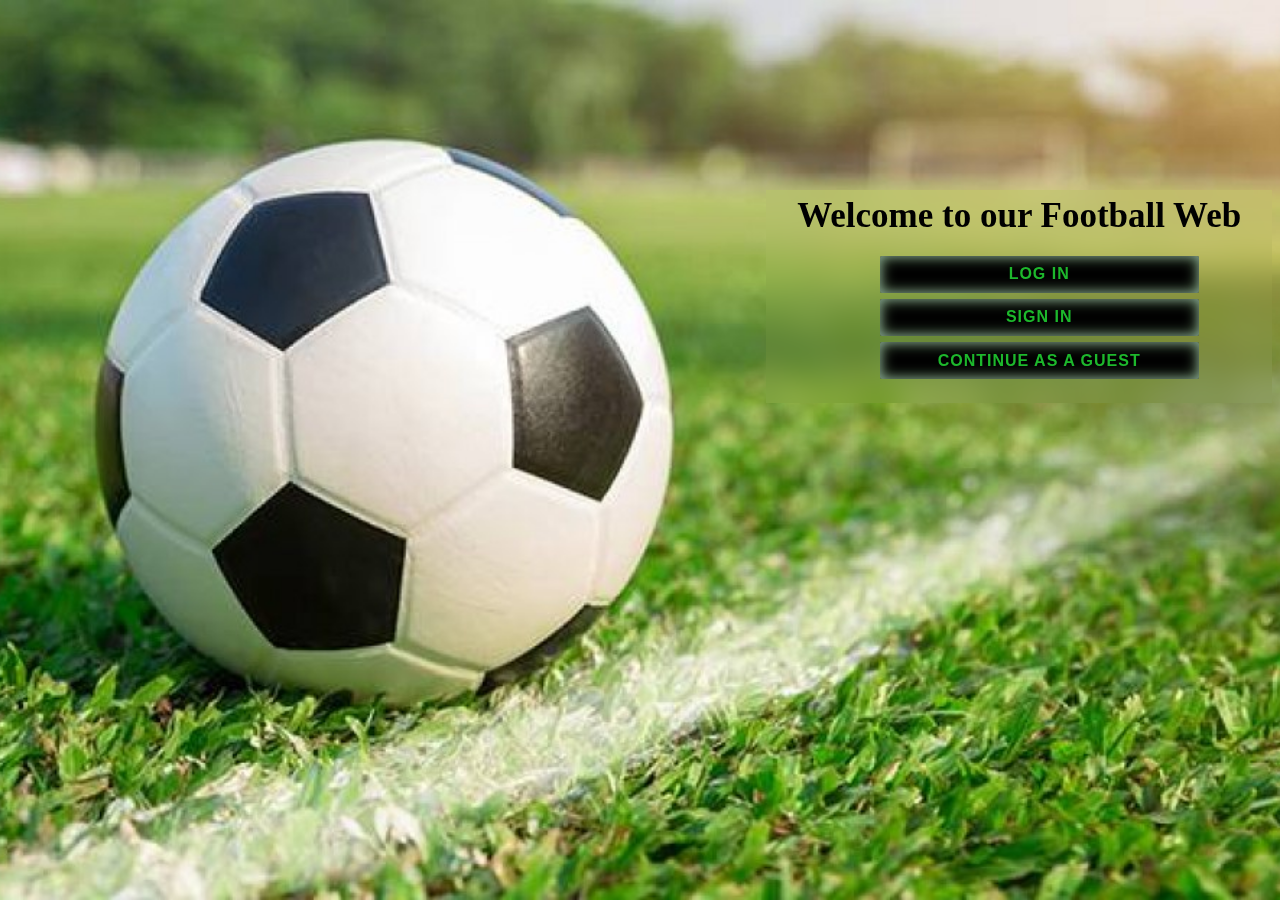
<file: index.html>
<html>
<head>

    <meta name="viewport" content="width=device-width, initial-scale=1.0">

    <!--Java Script-->
    <script type="text/javascript" src="app.js"></script>
    <script src="https://ajax.googleapis.com/ajax/libs/jquery/3.4.1/jquery.min.js"></script>



    <!--CSS-->
    <link rel="stylesheet" type="text/css" href="welcomeDiv.css">

    <title>Football System</title>

</head>

<body onload="welcomLoadHtmlButton()">

<div id="WelcomeDiv">
    <div class="Welcome-container">
        <div class="Welcome-frame">
            <span class="Welcome-form-title">Welcome to our Football Web </span>
            <ul class="buttons">
                <button name="WelcomeButton" id="myBtn" onclick="getLogInDiv()" >Log in</button>
                <button name="WelcomeButton">Sign in</button>
                <button name="WelcomeButton"> Continue as a guest</button>
            </ul>
        </div>
    </div>
</div>


<div id="LogInDiv" class="modal">
    <div class="modal-content">
        <div class="modal-header">
            <span class="close">&times;</span>
            <h1> Log in</h1>
            <form>
                Enter User Name: <input type="text" id="user"><br>
                Enter password : <input type="password" id="pass"><br>
                <button name="LogInButton" type="button" onclick="logIn()">Log in</button>
            </form>
        </div>
    </div>
</div>


<div id="ChooseRole" class="modal">
    <div class="modal-content">
        <div class="modal-header">
            <span class="closeChooseRole">&times;</span>
            <div>
                <h1> Choose Role:</h1>
                <select id="roles">
                </select>
            </div>

            <input type="checkbox" id="boolIsMail" name="boolIsMail" value="boolIsMail">
            <label for="boolIsMail"> I would like to receive the alerts by email</label><br>
            <button name="LogInButton" type="button" onclick="getScreen()">Continue</button>

        </div>
    </div>
</div>

</body>
</html>
</file>
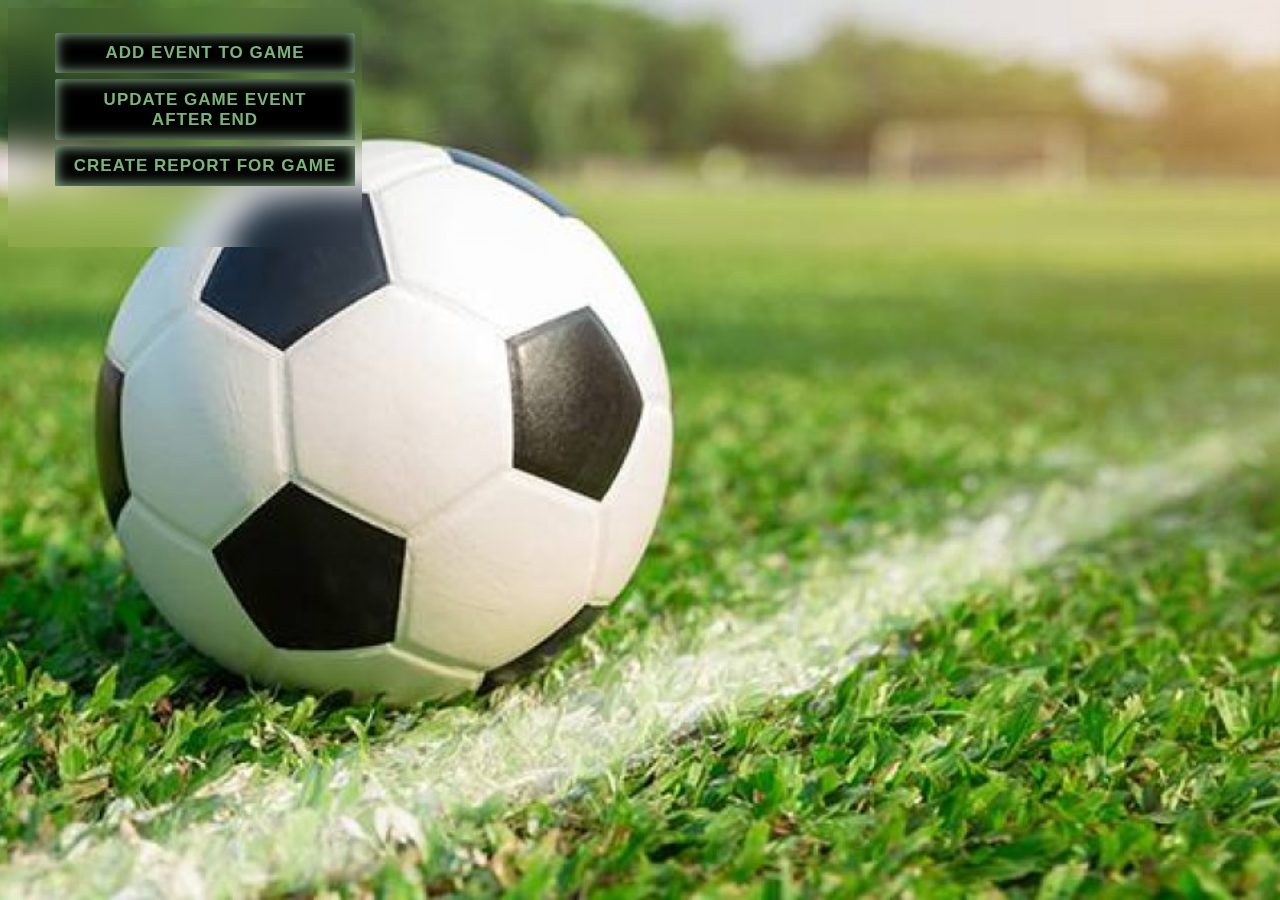
<file: judgeScreen.html>
<!DOCTYPE html>
<html lang="en">
<head>
    <meta charset="UTF-8">
    <script type="text/javascript" src="judge.js"></script>
    <link rel="stylesheet" type="text/css" href="judge.css">
    <script src="https://ajax.googleapis.com/ajax/libs/jquery/3.4.1/jquery.min.js"></script>
    <meta name="viewport" content="width=device-width, initial-scale=1.0">
    <title>Judge</title>
</head>
<body>

<div id="AlertDiv" class="modal">
    <div class="modal-content">
        <div class="modal-header">
            <span class="close">&times;</span>
            <h1> Alerts:</h1>
            <table id="alertTable">
                <tr>
                    <td>Subject:</td>
                    <td>Message:</td>
                </tr>
            </table>
            <br>
        </div>
    </div>
</div>

<div id="JudgeDiv">
    <div class="Welcome-container">
        <div class="Welcome-frame">
            <ul class="buttons">
                <button name="addEventToGameButton" id="btnAddEventToGame" onclick="getAddEventToGameDiv()" class="bt">
                    Add
                    Event To Game
                </button>
                <button name="updateGameEventAfterEndButton" id="btnUpdateGameEventAfterEnd"
                        onclick="getUpdateGameEventAfterEndDiv()" class="bt">Update Game Event After End
                </button>
                <button name="createReportForGameButton" id="btnCreateReportForGameDiv"
                        onclick="getCreateReportForGameDiv()"
                        class="bt">Create Report For Game
                </button>
            </ul>
        </div>
    </div>
</div>


<div id="AddEventToGameDiv" class="modal">
    <div class="modal-content">
        <div class="modal-header">
            <span onclick="document.getElementById('AddEventToGameDiv').style.display='none'" class="bt">&times;</span>
            <p style="font-size:30px">Enter new game event details:</p>
            <form id="AddEventToGameForm">
                <table style="width:550px ; margin-left:auto;margin-right:auto">
                    <tr>
                        <th><label for="email">Your Email Address:</label></th>
                        <th><input type="text" id="email" name="email"></th>
                    </tr>
                    <tr>
                        <th><label for="gameId">Game ID:</label></th>
                        <th><input type="text" id="gameId" name="gameId"></th>
                    </tr>
                    <tr>
                        <th><label for="eventTime">Event Time:</label></th>
                        <th><input type="time" id="eventTime" name="eventTime"></th>
                    </tr>
                    <tr>
                        <th><label for="eventMinute">Event Minute:</label></th>
                        <th><input type="text" id="eventMinute" name="eventMinute"></th>
                    </tr>
                    <tr>
                        <th><label for="gameEventType">Game Event Type:</label></th>
                        <th style="vertical-align: auto; text-align: left;"><select name="gameEventType" id="gameEventType">
                            <option value="GOAL">GOAL</option>
                            <option value="OFFSIDE">OFFSIDE</option>
                            <option value="FOUL">FOUL</option>
                            <option value="RED_CARD">RED_CARD</option>
                            <option value="YELLOW_CARD">YELLOW_CARD</option>
                            <option value="INJURY">INJURY</option>
                            <option value="EXCHANGE_PLAYER">EXCHANGE_PLAYER</option>
                        </select></th>
                    </tr>
                    <tr>
                        <th><label for="description">Description:</label></th>
                        <th><input type="text" id="description" name="description"></th>
                    </tr>
                </table>
            </form>
            <p><input type="button" id="submitAddEvent" value="Submit" onclick="submitAddEvent()" class="bt"/></p>
            <br>
            <br>
            <br>
        </div>
    </div>
</div>

<div id="UpdateGameEventAfterEndDiv" class="modal">
    <div class="modal-content">
        <div class="modal-header">
            <span onclick="document.getElementById('UpdateGameEventAfterEndDiv').style.display='none'" class="bt">&times;</span>
            <p style="font-size:30px">Enter update details for the event:</p>
            <form id="UpdateGameEventAfterEndForm">
                <table style="width:550px ; margin-left:auto;margin-right:auto">
                    <tr>
                        <th><label for="judgeMail">Your Email Address:</label></th>
                        <th><input type="text" id="judgeMail" name="judgeMail"></th>
                    </tr>
                    <tr>
                        <th><label for="gameIdU">Game ID:</label></th>
                        <th><input type="text" id="gameIdU" name="gameIdU"></th>
                    </tr>
                    <tr>
                        <th><label for="eventId">Event ID:</label></th>
                        <th><input type="text" id="eventId" name="eventId"></th>
                    </tr>
                    <tr>
                        <th><label for="eventTimeU">Event Time:</label></th>
                        <th><input type="time" id="eventTimeU" name="eventTimeU"></th>
                    </tr>
                    <tr>
                        <th><label for="eventMinuteU">Event Minute:</label></th>
                        <th><input type="text" id="eventMinuteU" name="eventMinuteU"></th>
                    </tr>
                    <tr>
                        <th><label for="gameEventTypeU">Game Event Type:</label></th>
                        <th style="vertical-align: auto; text-align: left;"><select name="gameEventTypeU" id="gameEventTypeU">
                            <option value="GOAL">GOAL</option>
                            <option value="OFFSIDE">OFFSIDE</option>
                            <option value="FOUL">FOUL</option>
                            <option value="RED_CARD">RED_CARD</option>
                            <option value="YELLOW_CARD">YELLOW_CARD</option>
                            <option value="INJURY">INJURY</option>
                            <option value="EXCHANGE_PLAYER">EXCHANGE_PLAYER</option>
                        </select></th>
                    </tr>
                    <tr>
                        <th><label for="descriptionU">Description:</label></th>
                        <th><input type="text" id="descriptionU" name="descriptionU"></th>
                    </tr>
                </table>
            </form>
            <p><input type="button" id="submitUpdateGameEventAfterEnd" value="Submit"
                      onclick="submitUpdateGameEventAfterEnd()" class="bt"/></p>
            <br>
            <br>
            <br>
        </div>
    </div>
</div>


<div id="CreateReportForGameDiv" class="modal">
    <div class="modal-content">
        <div class="modal-header">
            <span onclick="document.getElementById('CreateReportForGameDiv').style.display='none'"
                  class="bt">&times;</span>
            <p style="font-size:30px">Enter new game report details:</p>
            <form id="CreateReportForGameForm">
                <table style="width:550px ; margin-left:auto;margin-right:auto">
                    <tr>
                        <th><label for="i_file">Path to save the report:</label></th>
                        <th><input type="file" id="i_file" name="path"></th>
                    </tr>
                    <tr>
                        <th><label for="judgeMailC">Judge Email:</label></th>
                        <th><input type="text" id="judgeMailC" name="judgeMailC"></th>
                    </tr>
                    <tr>
                        <th><label for="gameIdC">Game ID:</label></th>
                        <th><input type="text" id="gameIdC" name="gameIdC"></th>
                    </tr>
                </table>
            </form>
            <p><input type="button" id="submitCreateReportForGame" value="Submit" onclick="submitCreateReportForGame()"
                      class="bt"/></p>
            <br>
            <br>
            <br>
        </div>
    </div>
</div>

<script>
    $('#i_file').change( function(event) {
        var tmppath = URL.createObjectURL(event.target.files[0]);
        $("img").fadeIn("fast").attr('src',URL.createObjectURL(event.target.files[0]));

        $("#disp_tmp_path").html("Temporary Path(Copy it and try pasting it in browser address bar) --> <strong>["+tmppath+"]</strong>");
    });
</script>
</body>
</html>
</file>
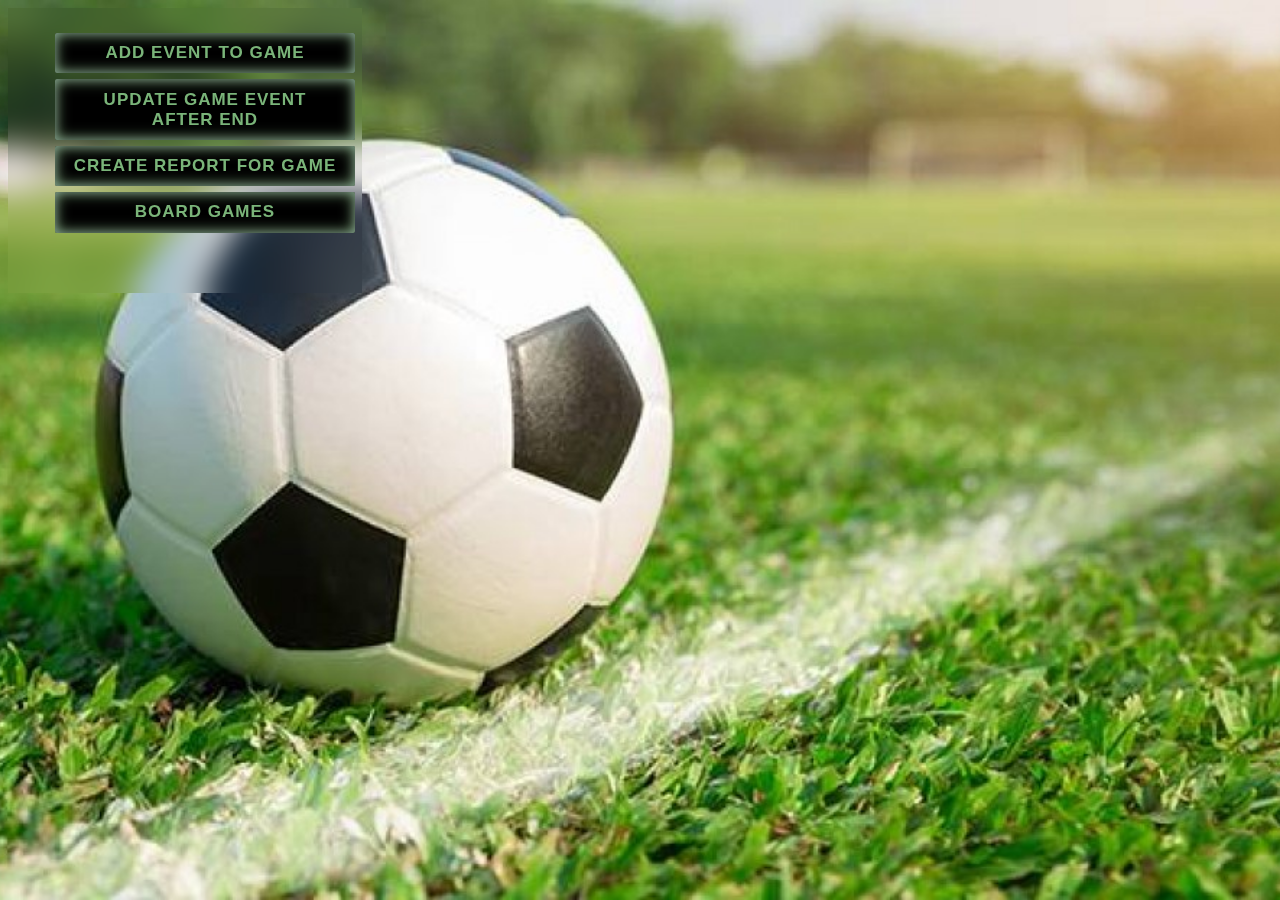
<file: JUDGEscreen.html>
<!DOCTYPE html>
<html lang="en">
<head>
    <meta charset="UTF-8">
    <script type="text/javascript" src="judge.js"></script>
    <script type="text/javascript" src="app.js"></script>
    <link rel="stylesheet" type="text/css" href="judge.css">
    <script src="https://ajax.googleapis.com/ajax/libs/jquery/3.4.1/jquery.min.js"></script>
    <meta name="viewport" content="width=device-width, initial-scale=1.0">
    <title>Judge</title>
</head>
<body>

<div id="AlertDiv" class="modal">
    <div class="modal-content">
        <div class="modal-header">
            <span class="close">&times;</span>
            <h1> Alerts:</h1>
            <table id="alertTable">
                <tr>
                    <td>Subject:</td>
                    <td>Message:</td>
                </tr>
            </table>
            <br>
        </div>
    </div>
</div>

<div id="JudgeDiv">
    <div class="Welcome-container">
        <div class="Welcome-frame">
            <ul class="buttons">
                <button name="addEventToGameButton" id="btnAddEventToGame" onclick="getAddEventToGameDiv()" class="bt">
                    Add
                    Event To Game
                </button>
                <button name="updateGameEventAfterEndButton" id="btnUpdateGameEventAfterEnd"
                        onclick="getUpdateGameEventAfterEndDiv()" class="bt">Update Game Event After End
                </button>
                <button name="createReportForGameButton" id="btnCreateReportForGameDiv"
                        onclick="getCreateReportForGameDiv()"
                        class="bt">Create Report For Game
                </button>
                <button name="WelcomeButton" id="btnGameBoard" onclick="getGameDetailsDiv()" class="bt">Board Games </button>
            </ul>
        </div>
    </div>
</div>


<div id="AddEventToGameDiv" class="modal">
    <div class="modal-content">
        <div class="modal-header">
            <span onclick="document.getElementById('AddEventToGameDiv').style.display='none'" class="bt">&times;</span>
            <p style="font-size:30px">Enter new game event details:</p>
            <form id="AddEventToGameForm">
                <table style="width:550px ; margin-left:auto;margin-right:auto">
                    <tr>
                        <th><label for="gameId">Game ID:</label></th>
                        <th><input type="text" id="gameId" name="gameId"></th>
                    </tr>
                    <tr>
                        <th><label for="eventTime">Event Time:</label></th>
                        <th><input type="time" id="eventTime" name="eventTime"></th>
                    </tr>
                    <tr>
                        <th><label for="eventMinute">Event Minute:</label></th>
                        <th><input type="text" id="eventMinute" name="eventMinute"></th>
                    </tr>
                    <tr>
                        <th><label for="gameEventType">Game Event Type:</label></th>
                        <th style="vertical-align: auto; text-align: left;"><select name="gameEventType" id="gameEventType">
                            <option value="GOAL">GOAL</option>
                            <option value="OFFSIDE">OFFSIDE</option>
                            <option value="FOUL">FOUL</option>
                            <option value="RED_CARD">RED_CARD</option>
                            <option value="YELLOW_CARD">YELLOW_CARD</option>
                            <option value="INJURY">INJURY</option>
                            <option value="EXCHANGE_PLAYER">EXCHANGE_PLAYER</option>
                        </select></th>
                    </tr>
                    <tr>
                        <th><label for="description">Description:</label></th>
                        <th><input type="text" id="description" name="description"></th>
                    </tr>
                </table>
            </form>
            <p><input type="button" id="submitAddEvent" value="Submit" onclick="submitAddEvent()" class="bt"/></p>
            <br>
            <br>
            <br>
        </div>
    </div>
</div>

<div id="UpdateGameEventAfterEndDiv" class="modal">
    <div class="modal-content">
        <div class="modal-header">
            <span onclick="document.getElementById('UpdateGameEventAfterEndDiv').style.display='none'" class="bt">&times;</span>
            <p style="font-size:30px">Enter update details for the event:</p>
            <form id="UpdateGameEventAfterEndForm">
                <table style="width:550px ; margin-left:auto;margin-right:auto">
                    <tr>
                        <th><label for="gameIdU">Game ID:</label></th>
                        <th><input type="text" id="gameIdU" name="gameIdU"></th>
                    </tr>
                    <tr>
                        <th><label for="eventId">Event ID:</label></th>
                        <th><input type="text" id="eventId" name="eventId"></th>
                    </tr>
                    <tr>
                        <th><label for="eventTimeU">Event Time:</label></th>
                        <th><input type="time" id="eventTimeU" name="eventTimeU"></th>
                    </tr>
                    <tr>
                        <th><label for="eventMinuteU">Event Minute:</label></th>
                        <th><input type="text" id="eventMinuteU" name="eventMinuteU"></th>
                    </tr>
                    <tr>
                        <th><label for="gameEventTypeU">Game Event Type:</label></th>
                        <th style="vertical-align: auto; text-align: left;"><select name="gameEventTypeU" id="gameEventTypeU">
                            <option value="GOAL">GOAL</option>
                            <option value="OFFSIDE">OFFSIDE</option>
                            <option value="FOUL">FOUL</option>
                            <option value="RED_CARD">RED_CARD</option>
                            <option value="YELLOW_CARD">YELLOW_CARD</option>
                            <option value="INJURY">INJURY</option>
                            <option value="EXCHANGE_PLAYER">EXCHANGE_PLAYER</option>
                        </select></th>
                    </tr>
                    <tr>
                        <th><label for="descriptionU">Description:</label></th>
                        <th><input type="text" id="descriptionU" name="descriptionU"></th>
                    </tr>
                </table>
            </form>
            <p><input type="button" id="submitUpdateGameEventAfterEnd" value="Submit"
                      onclick="submitUpdateGameEventAfterEnd()" class="bt"/></p>
            <br>
            <br>
            <br>
        </div>
    </div>
</div>


<div id="CreateReportForGameDiv" class="modal">
    <div class="modal-content">
        <div class="modal-header">
            <span onclick="document.getElementById('CreateReportForGameDiv').style.display='none'"
                  class="bt">&times;</span>
            <p style="font-size:30px">Enter new game report details:</p>
            <form id="CreateReportForGameForm">
                <table style="width:550px ; margin-left:auto;margin-right:auto">
                    <tr>
                        <th><label for="i_file">Path to save the report:</label></th>
                        <th><input type="file" id="i_file" name="path"></th>
                    </tr>
                    <tr>
                        <th><label for="gameIdC">Game ID:</label></th>
                        <th><input type="text" id="gameIdC" name="gameIdC"></th>
                    </tr>
                </table>
            </form>
            <p><input type="button" id="submitCreateReportForGame" value="Submit" onclick="submitCreateReportForGame()"
                      class="bt"/></p>
            <br>
            <br>
            <br>
        </div>
    </div>
</div>

<div id="gamesDetails" class="modal">
    <div class="modal-content">
        <div class="modal-header">
            <span class="closeChangeGame">&times;</span>
            <h1>Choose Game:</h1>
            <table id = "games">
                <tr>
                    <td>Game ID:</td>
                    <td>Team 1:</td>
                    <td>Team 2:</td>
                    <td>Date:</td>
                    <td>Location:</td>
                </tr>
            </table>
            <br>
        </div>
    </div>
</div>

<div id="eventsDetails" class="modal">
    <div class="modal-content">
        <div class="modal-header">
            <span class="closeChangeGame">&times;</span>
            <h1>Choose Game:</h1>
            <table id = "eventsByGame">
                <tr>
                    <td>Game Id</td>
                    <td> Event Id</td>
                    <td> Game Date</td>
                    <td>Event Time</td>
                    <td>Event Minute</td>
                    <td>Game Event Type</td>
                    <td>Description</td>
                </tr>
            </table>
            <br>
        </div>
    </div>
</div>

<script>
    getAlerts();
</script>

<script>
    $('#i_file').change( function(event) {
        var tmppath = URL.createObjectURL(event.target.files[0]);
        $("img").fadeIn("fast").attr('src',URL.createObjectURL(event.target.files[0]));

        $("#disp_tmp_path").html("Temporary Path(Copy it and try pasting it in browser address bar) --> <strong>["+tmppath+"]</strong>");
    });
</script>
</body>
</html>
</file>
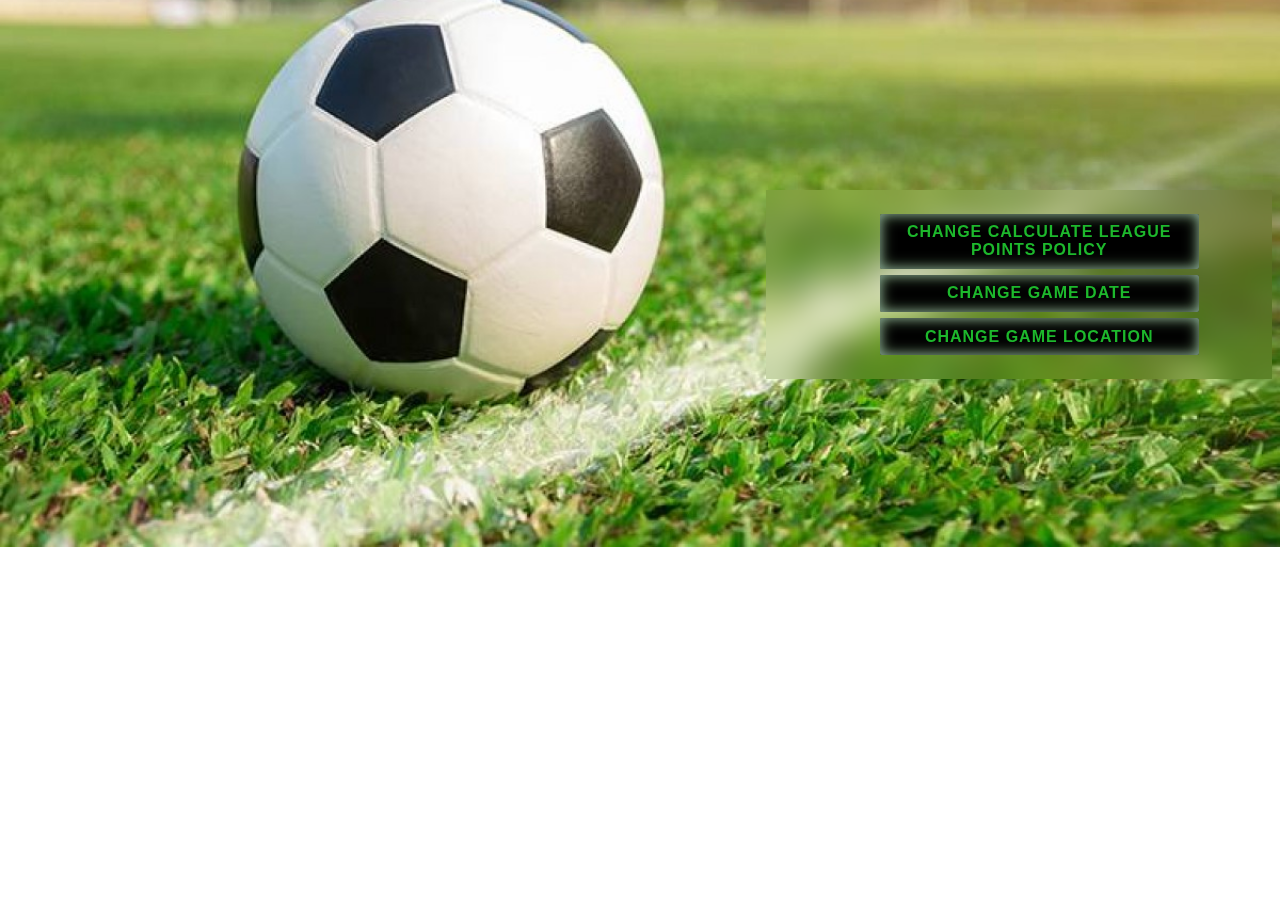
<file: representativeAssociationScreen.html>
<!DOCTYPE html>
<html lang="en">
<head>
    <meta charset="UTF-8">

    <script src="https://ajax.googleapis.com/ajax/libs/jquery/3.4.1/jquery.min.js"></script>

    <script type="text/javascript" src="app.js"></script>
    <script type="text/javascript" src="representativeAssociationFun.js"></script>

    <link rel="stylesheet" type="text/css" href="welcomeDiv.css">

    <title>Representative Association</title>

</head>
<body>

<div id="AlertDiv" class="modal">
    <div class="modal-content">
        <div class="modal-header">
            <span class="close">&times;</span>
            <h1> Alerts:</h1>
            <table id = "alertTable">
                <tr>
                    <td>Subject:</td>
                    <td>Message:</td>
                </tr>
            </table>
        <br>
        </div>
    </div>
</div>


<div id="WelcomeDiv">
    <div class="Welcome-container">
        <div class="Welcome-frame">
            <ul class="buttons">
                <button name="WelcomeButton" id="btnChangePointsPolicy" onclick="changeCalculateLeaguePointsPolicy()" >Change Calculate League Points Policy</button>
                <button name="WelcomeButton" id="btnChangeGameDate" onclick="changeGameDate()" >Change Game Date</button>
                <button name="WelcomeButton" id="btnChangeGameLocation" onclick="changeGameLocation()" >Change Game Location</button>
            </ul>
        </div>
    </div>
</div>

<div id="ChangePointsPolicyDiv" class="modal">
    <div class="modal-content">
        <div class="modal-header">
            <span class="close">&times;</span>
            <h1> Log in</h1>
            <form>
                Enter User Name: <input type="text" id="user"><br>
                Enter password : <input type="password" id="pass"><br>
                <button name="ChangePointsPolicyButton" type="button" onclick="logIn()">Log in</button>
            </form>
        </div>
    </div>
</div>

</body>

<script>
    getAlerts();
</script>

</html>
</file>
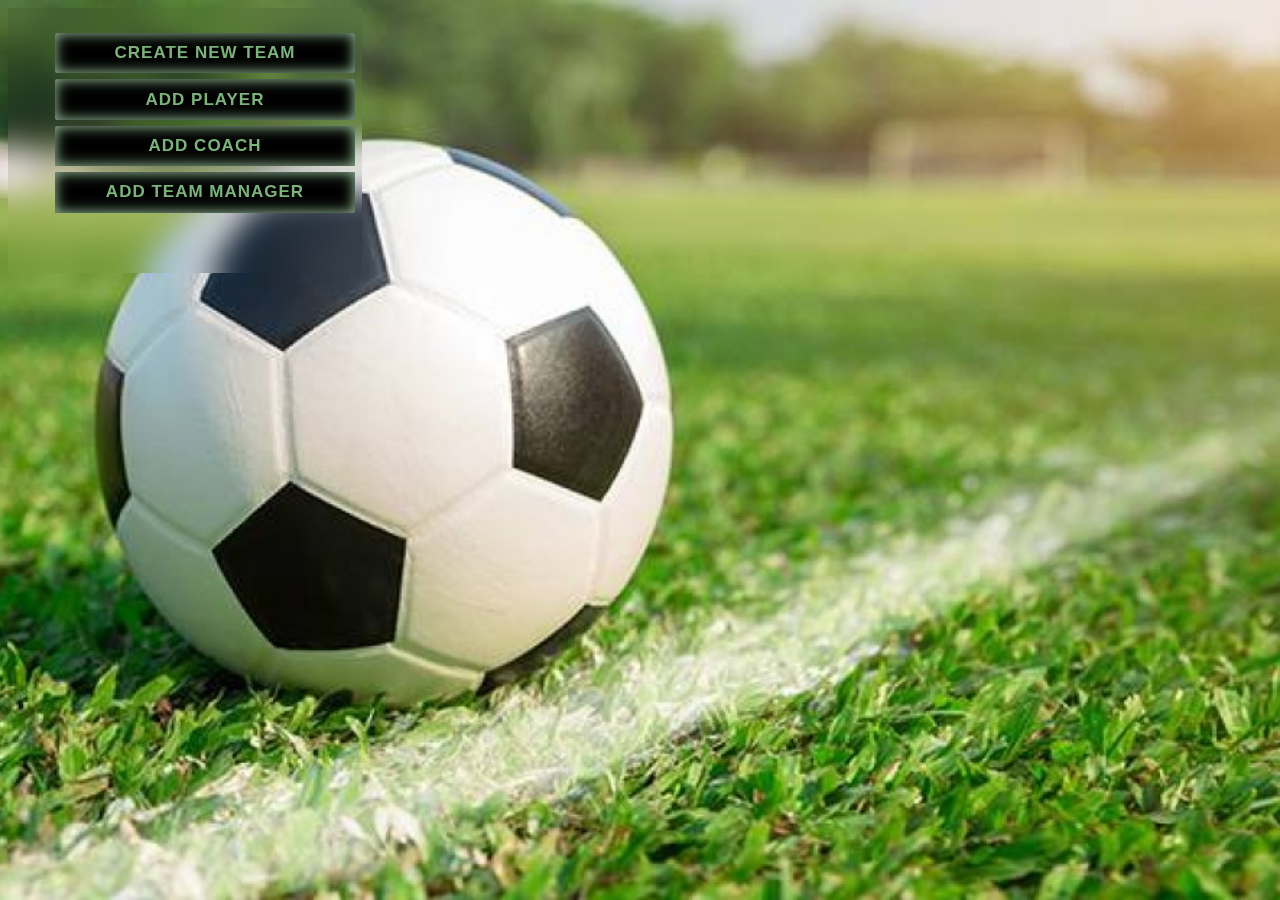
<file: TEAM_OWNERscreen.html>
<!DOCTYPE html>
<html lang="en">
<head>
    <meta charset="UTF-8">
    <script type="text/javascript" src="teamOwnerScreen.js"></script>
    <script type="text/javascript" src="app.js"></script>
    <link rel="stylesheet" type="text/css" href="teamOwner.css">
    <script src="https://ajax.googleapis.com/ajax/libs/jquery/3.4.1/jquery.min.js"></script>
    <meta name="viewport" content="width=device-width, initial-scale=1.0">
    <!--    <link rel="stylesheet" href="https://www.w3schools.com/w3css/4/w3.css">-->

    <title>Team Owner</title>
</head>
<body>

<div id="AlertDiv" class="modal">
    <div class="modal-content">
        <div class="modal-header">
            <span class="close">&times;</span>
            <h1> Alerts:</h1>
            <table id="alertTable">
                <tr>
                    <td>Subject:</td>
                    <td>Message:</td>
                </tr>
            </table>
            <br>
        </div>
    </div>
</div>

<div id="TeamOwnerDiv">
    <div class="Welcome-container">
        <div class="Welcome-frame">
            <ul class="buttons">
                <button name="createNewTeamButton" id="btnCreateNewTeam" onclick="getCreateTeamDiv()" class="bt">Create
                    New Team
                </button>
                <button name="addPlayerButton" id="btnAddPlayer" onclick="getAddPlayerDiv()" class="bt">Add Player
                </button>
                <button name="addCoachButton" id="btnAddCoach" onclick="getAddCoachDiv()" class="bt">Add Coach</button>
                <button name="addTeamManagerButton" id="btnAddTeamManager" onclick="getAddTeamManagerDiv()" class="bt">
                    Add Team Manager
                </button>
            </ul>
        </div>
    </div>
</div>


<div id="AddPlayerDiv" class="modal">
    <div class="modal-content">
        <div class="modal-header">
            <span onclick="document.getElementById('AddPlayerDiv').style.display='none'" class="bt">&times;</span>
            <p style="font-size:30px"> Enter new player details:</p>
            <form id="AddPlayerForm">
                <table style="width:400px ; margin-left:auto;margin-right:auto;">
                    <tr>
                        <th><label for="teamName">Team Name:</label></th>
                        <th><input type="text" id="teamNameP" name="teamName"></th>
                    </tr>
                    <tr>
                        <th><label for="playerEmail">Player Email:</label></th>
                        <th><input type="text" id="playerEmail" name="playerEmail"></th>
                    </tr>
                    <tr>
                        <th><label for="playerId">Player ID:</label></th>
                        <th><input type="text" id="playerId" name="playerId"></th>
                    </tr>
                    <tr>
                        <th><label for="playerFName">Player First Name:</label></th>
                        <th><input type="text" id="playerFName" name="playerFName"></th>
                    </tr>
                    <tr>
                        <th><label for="playerLName">Player Last Name:</label></th>
                        <th><input type="text" id="playerLName" name="playerLName"></th>
                    </tr>
                    <tr>
                        <th><label for="playerBD">Player Birth Date:</label></th>
                        <th><input type="date" id="playerBD" name="playerBD"></th>
                    </tr>
                    <tr>
                        <th><label for="playerRole">Player Role:</label></th>
                        <th style="vertical-align: auto; text-align: left;"><select name="playerRole" id="playerRole">
                            <option value="GOALKEEPER">GOALKEEPER</option>
                            <option value="DEFENDER">DEFENDER</option>
                            <option value="MIDFIELDER">MIDFIELDER</option>
                            <option value="FORWARD">FORWARD</option>
                            <option value="ATTACKER">ATTACKER</option>
                        </select></th>
                    </tr>
                </table>
            </form>
            <p><input type="button" id="submitNewPlayer" value="Submit" onclick="submitNewPlayer()" class="bt"/></p>
            <br>
            <br>
            <br>
        </div>
    </div>
</div>

<div id="AddCoachDiv" class="modal">
    <div class="modal-content">
        <div class="modal-header">
            <span onclick="document.getElementById('AddCoachDiv').style.display='none'" class="bt">&times;</span>
            <p style="font-size:30px"> Enter new coach details:</p>
            <form id="AddCoachForm">
                <table style="width:400px ; margin-left:auto;margin-right:auto;">
                    <tr>
                        <th><label for="teamName">Team Name:</label></th>
                        <th><input type="text" id="teamNameC" name="teamName"></th>
                    </tr>
                    <tr>
                        <th><label for="coachEmail">Coach Email:</label></th>
                        <th><input type="text" id="coachEmail" name="coachEmail"></th>
                    </tr>
                    <tr>
                        <th><label for="coachId">Coach ID:</label></th>
                        <th><input type="text" id="coachId" name="coachId"></th>
                    </tr>
                    <tr>
                        <th><label for="coachFName">Coach First Name:</label></th>
                        <th><input type="text" id="coachFName" name="coachFName"></th>
                    </tr>
                    <tr>
                        <th><label for="coachLName">Coach Last Name:</label></th>
                        <th><input type="text" id="coachLName" name="coachLName"></th>
                    </tr>
                    <tr>
                        <th><label for="coachRole">Coach Role:</label></th>
                        <th style="vertical-align: auto; text-align: left;"><select name="coachRole" id="coachRole">
                            <option value="MAJOR">MAJOR</option>
                            <option value="GOALKEEPER">GOALKEEPER</option>
                            <option value="FITNESS">FITNESS</option>
                        </select></th>
                    </tr>
                    <tr>
                        <th><label for="qualificationCoach">Qualification Coach:</label></th>
                        <th style="vertical-align: auto; text-align: left;"><select name="qualificationCoach" id="qualificationCoach">
                            <option value="UEFA_A">UEFA_A</option>
                            <option value="UEFA_B">UEFA_B</option>
                            <option value="UEFA_PRO">UEFA_PRO</option>
                            <option value="YOUTH">YOUTH</option>
                        </select></th>
                    </tr>

                </table>
            </form>
            <p><input type="button" id="submitNewCoach" value="Submit" onclick="submitNewCoach()" class="bt"/></p>
            <br>
            <br>
            <br>
        </div>
    </div>
</div>

<div id="AddTeamManagerDiv" class="modal">
    <div class="modal-content">
        <div class="modal-header">
            <span onclick="document.getElementById('AddTeamManagerDiv').style.display='none'" class="bt">&times;</span>
            <p style="font-size:30px"> Enter new team manager details:</p>
            <form id="AddTeamManagerForm">
                <table style="width:550px ; margin-left:auto;margin-right:auto">
                    <tr>
                        <th><label for="teamNameT">Team Name:</label></th>
                        <th><input type="text" id="teamNameT" name="teamNameT"></th>
                    </tr>
                    <tr>
                        <th><label for="teamManagerEmail">Team Manager Email:</label></th>
                        <th><input type="text" id="teamManagerEmail" name="teamManagerEmail"></th>
                    </tr>
                    <tr>
                        <th><label for="teamManagerId">Team Manager ID:</label></th>
                        <th><input type="text" id="teamManagerId" name="teamManagerId"></th>
                    </tr>
                    <tr>
                        <th><label for="teamManagerFName">Team Manager First Name:</label></th>
                        <th><input type="text" id="teamManagerFName" name="teamManagerFName"></th>
                    </tr>
                    <tr>
                        <th><label for="teamManagerLName">Team Manager Last Name:</label></th>
                        <th><input type="text" id="teamManagerLName" name="teamManagerLName"></th>
                    </tr>
                    <tr>
                        <th><p>Permissions:</p></th>
                        <th>
                            <input type="checkbox" id="ADD_PLAYER" name="ADD_PLAYER" value="ADD_PLAYER">
                            <label for="ADD_PLAYER"> ADD_PLAYER</label><br>
                            <input type="checkbox" id="ADD_TEAM_MANAGER" name="ADD_TEAM_MANAGER"
                                   value="ADD_TEAM_MANAGER">
                            <label for="ADD_TEAM_MANAGER"> ADD_TEAM_MANAGER</label><br>
                            <input type="checkbox" id="ADD_COACH" name="ADD_COACH" value="ADD_COACH">
                            <label for="ADD_COACH"> ADD_COACH</label><br>
                            <input type="checkbox" id="ADD_COURT" name="ADD_COURT" value="ADD_COURT">
                            <label for="ADD_COURT"> ADD_COURT</label><br>
                            <input type="checkbox" id="ADD_FINANCIAL" name="ADD_FINANCIAL" value="ADD_FINANCIAL">
                            <label for="ADD_FINANCIAL"> ADD_FINANCIAL</label><br>
                            <input type="checkbox" id="CHANGE_STATUS" name="CHANGE_STATUS" value="CHANGE_STATUS">
                            <label for="CHANGE_STATUS"> CHANGE_STATUS</label><br>
                            <input type="checkbox" id="REMOVE_PLAYER" name="REMOVE_PLAYER" value="REMOVE_PLAYER">
                            <label for="REMOVE_PLAYER"> REMOVE_PLAYER</label><br>
                            <input type="checkbox" id="REMOVE_TEAM_MANAGER" name="REMOVE_TEAM_MANAGER"
                                   value="REMOVE_TEAM_MANAGER">
                            <label for="REMOVE_TEAM_MANAGER"> REMOVE_TEAM_MANAGER</label><br>
                            <input type="checkbox" id="REMOVE_COACH" name="REMOVE_COACH" value="REMOVE_COACH">
                            <label for="REMOVE_COACH"> REMOVE_COACH</label><br>
                            <input type="checkbox" id="REMOVE_COURT" name="REMOVE_COURT" value="REMOVE_COURT">
                            <label for="REMOVE_COURT"> REMOVE_COURT</label><br>
                            <input type="checkbox" id="CREATE_NEW_TEAM" name="CREATE_NEW_TEAM" value="CREATE_NEW_TEAM">
                            <label for="CREATE_NEW_TEAM"> CREATE_NEW_TEAM</label><br>
                            <input type="checkbox" id="UPDATE_COACH" name="UPDATE_COACH" value="UPDATE_COACH">
                            <label for="UPDATE_COACH"> UPDATE_COACH</label><br>
                            <input type="checkbox" id="UPDATE_PLAYER" name="UPDATE_PLAYER" value="UPDATE_PLAYER">
                            <label for="UPDATE_PLAYER"> UPDATE_PLAYER</label><br>
                            <input type="checkbox" id="UPDATE_COURT" name="UPDATE_COURT" value="UPDATE_COURT">
                            <label for="UPDATE_COURT"> UPDATE_COURT</label><br>
                            <input type="checkbox" id="UPDATE_TEAM_MANAGER" name="UPDATE_TEAM_MANAGER"
                                   value="UPDATE_TEAM_MANAGER">
                            <label for="UPDATE_TEAM_MANAGER"> UPDATE_TEAM_MANAGER</label><br>
                        </th>
                    </tr>

                </table>
            </form>
            <p><input type="button" id="submitNewTeamManager" value="Submit" onclick="submitNewTeamManager()"
                      class="bt"/></p>
            <br>
            <br>
            <br>
        </div>
    </div>
</div>

<div id="CreateNewTeamDiv" class="modal">
    <div class="modal-content">
        <div class="modal-header">
            <span onclick="document.getElementById('CreateNewTeamDiv').style.display='none'" class="bt">&times;</span>
            <p style="font-size:30px"> Enter new team details:</p>
            <form id="CreateNewTeamForm">
                <table style="width:550px ; margin-left:auto;margin-right:auto">
                    <tr>
                        <th><label for="teamName">Team Name:</label></th>
                        <th><input type="text" id="teamName" name="teamName"></th>
                    </tr>
                    <tr>
                        <th><label for="courtName">Court Name:</label></th>
                        <th><input type="text" id="courtName" name="courtName"></th>
                    </tr>
                    <tr>
                        <th><label for="courtCity">Court City:</label></th>
                        <th><input type="text" id="courtCity" name="courtCity"></th>
                    </tr>
                    <tr>
                        <th><label for="budget">Budget:</label></th>
                        <th><input type="text" id="budget" name="budget"></th>
                    </tr>
                </table>
            </form>
            <p><input type="button" id="submitNewTeam" value="Submit" onclick="submitNewTeam()" class="bt"/></p>
            <br>
            <br>
            <br>
        </div>
    </div>
</div>
<script>
    getAlerts();
</script>
</body>
</html>
</file>
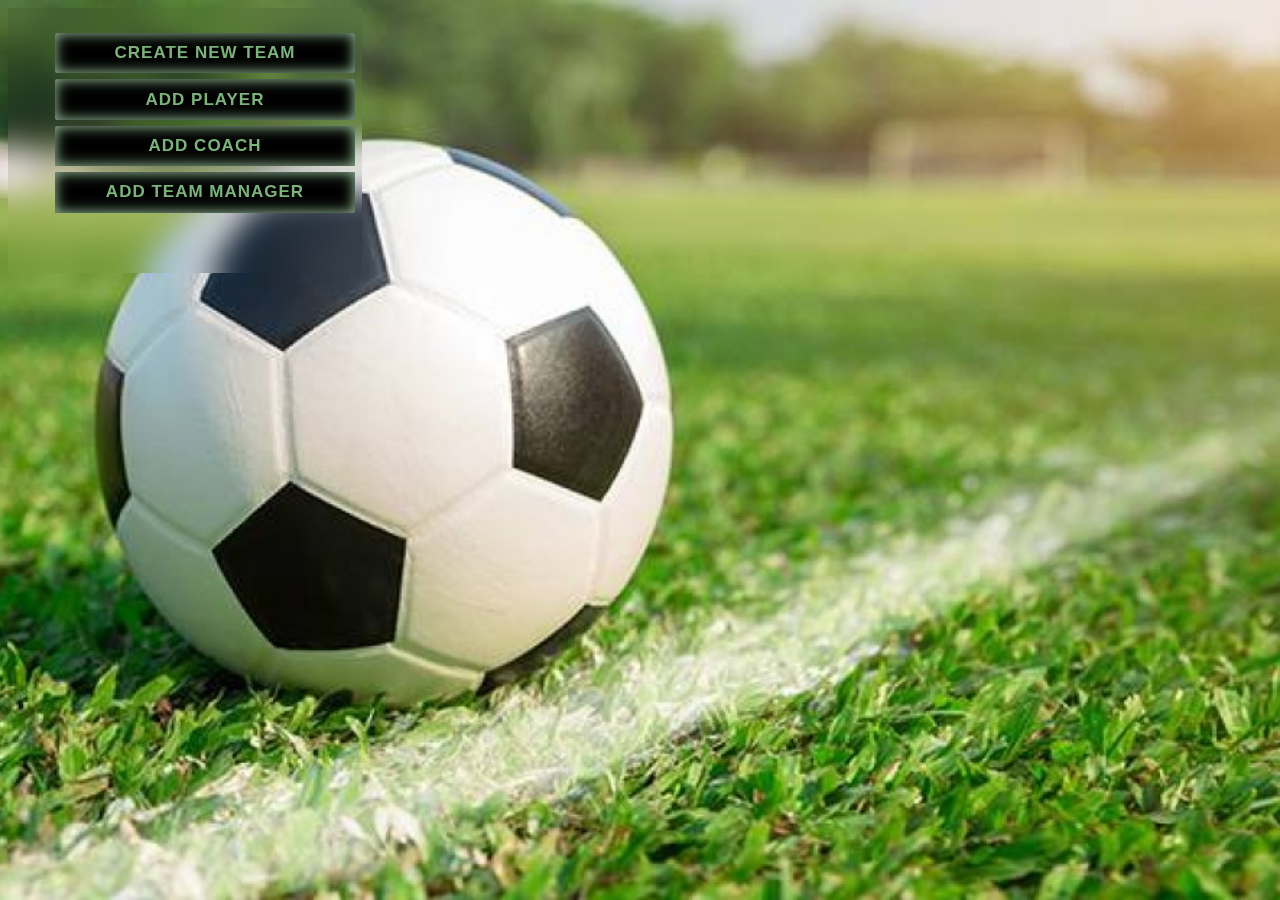
<file: teamOwnerScreen.html>
<!DOCTYPE html>
<html lang="en">
<head>
    <meta charset="UTF-8">
    <script type="text/javascript" src="teamOwnerScreen.js"></script>
    <link rel="stylesheet" type="text/css" href="teamOwner.css">
    <script src="https://ajax.googleapis.com/ajax/libs/jquery/3.4.1/jquery.min.js"></script>
    <meta name="viewport" content="width=device-width, initial-scale=1.0">
    <!--    <link rel="stylesheet" href="https://www.w3schools.com/w3css/4/w3.css">-->

    <title>Team Owner</title>
</head>
<body>

<div id="AlertDiv" class="modal">
    <div class="modal-content">
        <div class="modal-header">
            <span class="close">&times;</span>
            <h1> Alerts:</h1>
            <table id="alertTable">
                <tr>
                    <td>Subject:</td>
                    <td>Message:</td>
                </tr>
            </table>
            <br>
        </div>
    </div>
</div>

<div id="TeamOwnerDiv">
    <div class="Welcome-container">
        <div class="Welcome-frame">
            <ul class="buttons">
                <button name="createNewTeamButton" id="btnCreateNewTeam" onclick="getCreateTeamDiv()" class="bt">Create
                    New Team
                </button>
                <button name="addPlayerButton" id="btnAddPlayer" onclick="getAddPlayerDiv()" class="bt">Add Player
                </button>
                <button name="addCoachButton" id="btnAddCoach" onclick="getAddCoachDiv()" class="bt">Add Coach</button>
                <button name="addTeamManagerButton" id="btnAddTeamManager" onclick="getAddTeamManagerDiv()" class="bt">
                    Add Team Manager
                </button>
            </ul>
        </div>
    </div>
</div>


<div id="AddPlayerDiv" class="modal">
    <div class="modal-content">
        <div class="modal-header">
            <span onclick="document.getElementById('AddPlayerDiv').style.display='none'" class="bt">&times;</span>
            <p style="font-size:30px"> Enter new player details:</p>
            <form id="AddPlayerForm">
                <table style="width:400px ; margin-left:auto;margin-right:auto;">
                    <tr>
                        <th><label for="teamName">Team Name:</label></th>
                        <th><input type="text" id="teamNameP" name="teamName"></th>
                    </tr>
                    <tr>
                        <th><label for="email">Team Owner Email Address:</label></th>
                        <th><input type="text" id="emailP" name="email"></th>
                    </tr>
                    <tr>
                        <th><label for="playerEmail">Player Email:</label></th>
                        <th><input type="text" id="playerEmail" name="playerEmail"></th>
                    </tr>
                    <tr>
                        <th><label for="playerId">Player ID:</label></th>
                        <th><input type="text" id="playerId" name="playerId"></th>
                    </tr>
                    <tr>
                        <th><label for="playerFName">Player First Name:</label></th>
                        <th><input type="text" id="playerFName" name="playerFName"></th>
                    </tr>
                    <tr>
                        <th><label for="playerLName">Player Last Name:</label></th>
                        <th><input type="text" id="playerLName" name="playerLName"></th>
                    </tr>
                    <tr>
                        <th><label for="playerBD">Player Birth Date:</label></th>
                        <th><input type="date" id="playerBD" name="playerBD"></th>
                    </tr>
                    <tr>
                        <th><label for="playerRole">Player Role:</label></th>
                        <th style="vertical-align: auto; text-align: left;"><select name="playerRole" id="playerRole">
                            <option value="GOALKEEPER">GOALKEEPER</option>
                            <option value="DEFENDER">DEFENDER</option>
                            <option value="MIDFIELDER">MIDFIELDER</option>
                            <option value="FORWARD">FORWARD</option>
                            <option value="ATTACKER">ATTACKER</option>
                        </select></th>
                    </tr>
                </table>
            </form>
            <p><input type="button" id="submitNewPlayer" value="Submit" onclick="submitNewPlayer()" class="bt"/></p>
            <br>
            <br>
            <br>
        </div>
    </div>
</div>

<div id="AddCoachDiv" class="modal">
    <div class="modal-content">
        <div class="modal-header">
            <span onclick="document.getElementById('AddCoachDiv').style.display='none'" class="bt">&times;</span>
            <p style="font-size:30px"> Enter new coach details:</p>
            <form id="AddCoachForm">
                <table style="width:400px ; margin-left:auto;margin-right:auto;">
                    <tr>
                        <th><label for="teamName">Team Name:</label></th>
                        <th><input type="text" id="teamNameC" name="teamName"></th>
                    </tr>
                    <tr>
                        <th><label for="email">Team Owner Email Address:</label></th>
                        <th><input type="text" id="emailC" name="email"></th>
                    </tr>
                    <tr>
                        <th><label for="coachEmail">Coach Email:</label></th>
                        <th><input type="text" id="coachEmail" name="coachEmail"></th>
                    </tr>
                    <tr>
                        <th><label for="coachId">Coach ID:</label></th>
                        <th><input type="text" id="coachId" name="coachId"></th>
                    </tr>
                    <tr>
                        <th><label for="coachFName">Coach First Name:</label></th>
                        <th><input type="text" id="coachFName" name="coachFName"></th>
                    </tr>
                    <tr>
                        <th><label for="coachLName">Coach Last Name:</label></th>
                        <th><input type="text" id="coachLName" name="coachLName"></th>
                    </tr>
                    <tr>
                        <th><label for="coachRole">Coach Role:</label></th>
                        <th style="vertical-align: auto; text-align: left;"><select name="coachRole" id="coachRole">
                            <option value="MAJOR">MAJOR</option>
                            <option value="GOALKEEPER">GOALKEEPER</option>
                            <option value="FITNESS">FITNESS</option>
                        </select></th>
                    </tr>
                    <tr>
                        <th><label for="qualificationCoach">Qualification Coach:</label></th>
                        <th style="vertical-align: auto; text-align: left;"><select name="qualificationCoach" id="qualificationCoach">
                            <option value="UEFA_A">UEFA_A</option>
                            <option value="UEFA_B">UEFA_B</option>
                            <option value="UEFA_PRO">UEFA_PRO</option>
                            <option value="YOUTH">YOUTH</option>
                        </select></th>
                    </tr>

                </table>
            </form>
            <p><input type="button" id="submitNewCoach" value="Submit" onclick="submitNewCoach()" class="bt"/></p>
            <br>
            <br>
            <br>
        </div>
    </div>
</div>

<div id="AddTeamManagerDiv" class="modal">
    <div class="modal-content">
        <div class="modal-header">
            <span onclick="document.getElementById('AddTeamManagerDiv').style.display='none'" class="bt">&times;</span>
            <p style="font-size:30px"> Enter new coach details:</p>
            <form id="AddTeamManagerForm">
                <table style="width:550px ; margin-left:auto;margin-right:auto">
                    <tr>
                        <th><label for="teamNameT">Team Name:</label></th>
                        <th><input type="text" id="teamNameT" name="teamNameT"></th>
                    </tr>
                    <tr>
                        <th><label for="email">Team Owner Email Address:</label></th>
                        <th><input type="text" id="emailT" name="email"></th>
                    </tr>
                    <tr>
                        <th><label for="teamManagerEmail">Team Manager Email:</label></th>
                        <th><input type="text" id="teamManagerEmail" name="teamManagerEmail"></th>
                    </tr>
                    <tr>
                        <th><label for="teamManagerId">Team Manager ID:</label></th>
                        <th><input type="text" id="teamManagerId" name="teamManagerId"></th>
                    </tr>
                    <tr>
                        <th><label for="teamManagerFName">Team Manager First Name:</label></th>
                        <th><input type="text" id="teamManagerFName" name="teamManagerFName"></th>
                    </tr>
                    <tr>
                        <th><label for="teamManagerLName">Team Manager Last Name:</label></th>
                        <th><input type="text" id="teamManagerLName" name="teamManagerLName"></th>
                    </tr>
                    <tr>
                        <th><label for="OwnedById">Owned By Id:</label></th>
                        <th><input type="text" id="OwnedById" name="OwnedById"></th>
                    </tr>
                    <tr>
                        <th><p>Permissions:</p></th>
                        <th>
                            <input type="checkbox" id="ADD_PLAYER" name="ADD_PLAYER" value="ADD_PLAYER">
                            <label for="ADD_PLAYER"> ADD_PLAYER</label><br>
                            <input type="checkbox" id="ADD_TEAM_MANAGER" name="ADD_TEAM_MANAGER"
                                   value="ADD_TEAM_MANAGER">
                            <label for="ADD_TEAM_MANAGER"> ADD_TEAM_MANAGER</label><br>
                            <input type="checkbox" id="ADD_COACH" name="ADD_COACH" value="ADD_COACH">
                            <label for="ADD_COACH"> ADD_COACH</label><br>
                            <input type="checkbox" id="ADD_COURT" name="ADD_COURT" value="ADD_COURT">
                            <label for="ADD_COURT"> ADD_COURT</label><br>
                            <input type="checkbox" id="ADD_FINANCIAL" name="ADD_FINANCIAL" value="ADD_FINANCIAL">
                            <label for="ADD_FINANCIAL"> ADD_FINANCIAL</label><br>
                            <input type="checkbox" id="CHANGE_STATUS" name="CHANGE_STATUS" value="CHANGE_STATUS">
                            <label for="CHANGE_STATUS"> CHANGE_STATUS</label><br>
                            <input type="checkbox" id="REMOVE_PLAYER" name="REMOVE_PLAYER" value="REMOVE_PLAYER">
                            <label for="REMOVE_PLAYER"> REMOVE_PLAYER</label><br>
                            <input type="checkbox" id="REMOVE_TEAM_MANAGER" name="REMOVE_TEAM_MANAGER"
                                   value="REMOVE_TEAM_MANAGER">
                            <label for="REMOVE_TEAM_MANAGER"> REMOVE_TEAM_MANAGER</label><br>
                            <input type="checkbox" id="REMOVE_COACH" name="REMOVE_COACH" value="REMOVE_COACH">
                            <label for="REMOVE_COACH"> REMOVE_COACH</label><br>
                            <input type="checkbox" id="REMOVE_COURT" name="REMOVE_COURT" value="REMOVE_COURT">
                            <label for="REMOVE_COURT"> REMOVE_COURT</label><br>
                            <input type="checkbox" id="OWNER" name="OWNER" value="OWNER">
                            <label for="OWNER"> OWNER</label><br>
                            <input type="checkbox" id="CREATE_NEW_TEAM" name="CREATE_NEW_TEAM" value="CREATE_NEW_TEAM">
                            <label for="CREATE_NEW_TEAM"> CREATE_NEW_TEAM</label><br>
                            <input type="checkbox" id="UPDATE_COACH" name="UPDATE_COACH" value="UPDATE_COACH">
                            <label for="UPDATE_COACH"> UPDATE_COACH</label><br>
                            <input type="checkbox" id="UPDATE_PLAYER" name="UPDATE_PLAYER" value="UPDATE_PLAYER">
                            <label for="UPDATE_PLAYER"> UPDATE_PLAYER</label><br>
                            <input type="checkbox" id="UPDATE_COURT" name="UPDATE_COURT" value="UPDATE_COURT">
                            <label for="UPDATE_COURT"> UPDATE_COURT</label><br>
                            <input type="checkbox" id="UPDATE_TEAM_MANAGER" name="UPDATE_TEAM_MANAGER"
                                   value="UPDATE_TEAM_MANAGER">
                            <label for="UPDATE_TEAM_MANAGER"> UPDATE_TEAM_MANAGER</label><br>
                        </th>
                    </tr>

                </table>
            </form>
            <p><input type="button" id="submitNewTeamManager" value="Submit" onclick="submitNewTeamManager()"
                      class="bt"/></p>
            <br>
            <br>
            <br>
        </div>
    </div>
</div>

<div id="CreateNewTeamDiv" class="modal">
    <div class="modal-content">
        <div class="modal-header">
            <span onclick="document.getElementById('CreateNewTeamDiv').style.display='none'" class="bt">&times;</span>
            <p style="font-size:30px"> Enter new team details:</p>
            <form id="CreateNewTeamForm">
                <table style="width:550px ; margin-left:auto;margin-right:auto">
                    <tr>
                        <th><label for="teamName">Team Name:</label></th>
                        <th><input type="text" id="teamName" name="teamName"></th>
                    </tr>
                    <tr>
                        <th><label for="email">Team Owner Email Address:</label></th>
                        <th><input type="text" id="email" name="email"></th>
                    </tr>
                    <tr>
                        <th><label for="courtName">Court Name:</label></th>
                        <th><input type="text" id="courtName" name="courtName"></th>
                    </tr>
                    <tr>
                        <th><label for="budget">Budget:</label></th>
                        <th><input type="text" id="budget" name="budget"></th>
                    </tr>
                </table>
            </form>
            <p><input type="button" id="submitNewTeam" value="Submit" onclick="submitNewTeam()" class="bt"/></p>
            <br>
            <br>
            <br>
        </div>
    </div>
</div>
</body>
</html>
</file>
<file: welcomeDiv.css>
body{
    background-image: url("footballBeck.jpg");
    background-position: center;
    background-repeat: no-repeat;
    background-size: cover;
}

.Welcome-container{
    margin-left: 60%;
    margin-top: 15%;
    backdrop-filter: blur(15px);
    text-align: center;
}

.Welcome-form-title {
    font-family: Poppins-Regular;
    font-size: 35px;
    line-height: 1.2;
    text-align: center;
}

.Welcome-frame{
    margin-bottom: 10%;
    padding: 5px 5px 5px 5px;
    backdrop-filter: blur(10px);
    text-align: center;
    font-weight: bold;
}

button[name="WelcomeButton"]{
    color: #1db82c;
    border: none;
    padding: 0.6em 1em;
    background: black;
    font-family: 'Open Sans',sans-serif;
    font-size: 1em;
    letter-spacing: 1px;
    text-transform: uppercase;
    cursor: pointer;
    font-weight: bold;
    margin: 3px 2px;
    border-radius: 2px;
    box-shadow: inset 0 0 5px #939aa000,
    inset 0 0 10px #97aabb65,
    inset 0 0 15px #89b481;
    width: 70%;
}

button[name="WelcomeButton"]:hover {
    background: rgba(255, 255, 255, 0.479);
}

.modal {
    display: none; /* Hidden by default */
    position: fixed; /* Stay in place */
    z-index: 1; /* Sit on top */
    padding-top: 100px; /* Location of the box */
    left: 0;
    top: 0;
    width: 100%; /* Full width */
    height: 100%; /* Full height */
    overflow: auto; /* Enable scroll if needed */
    background-color: rgb(0,0,0); /* Fallback color */
    background-color: rgba(0,0,0,0.4); /* Black w/ opacity */
}

/* Modal Content */
.modal-content {
    position: relative;
    background-color: black;
    margin: auto;
    padding: 0;
    border: 1px solid #888;
    width: 60%;
    box-shadow: 0 4px 8px 0 rgba(0,0,0,0.2),0 6px 20px 0 rgba(0,0,0,0.19);
    -webkit-animation-name: animatetop;
    -webkit-animation-duration: 0.4s;
    animation-name: animatetop;
    animation-duration: 0.4s
}

/* Add Animation */
@-webkit-keyframes animatetop {
    from {top:-300px; opacity:0}
    to {top:0; opacity:1}
}

@keyframes animatetop {
    from {top:-300px; opacity:0}
    to {top:0; opacity:1}
}

/* The Close Button */
.close{
    color: white;
    float: right;
    font-size: 28px;
    font-weight: bold;
}
.closeChangePointsPolicyDiv{
    color: white;
    float: right;
    font-size: 28px;
    font-weight: bold;
}
.closeChooseRole{
    color: white;
    float: right;
    font-size: 28px;
    font-weight: bold;
}

.close:hover,
.close:focus {
    color: #000;
    text-decoration: none;
    cursor: pointer;
}


.closeChangePointsPolicyDiv:hover,
.closeChangePointsPolicyDiv:focus {
    color: #000;
    text-decoration: none;
    cursor: pointer;
}
.closeChooseRole:hover,
.closeChooseRole:focus {
    color: #000;
    text-decoration: none;
    cursor: pointer;
}

.modal-header {
    padding: 1px 16px;
    background-color: #55b875;
    color: white;
    font-family: Poppins-Regular;
    font-size: 20px;
    text-align: center;
}

.modal-body {
    padding: 1px 16px;
    color: white;
    font-family: Poppins-Regular;
    font-size: 20px;
    text-align: center;
}

button[name="LogInButton"]{
    color: #7ab479;
    border: none;
    padding: 0.6em 1em;
    background: black;
    font-family: 'Open Sans',sans-serif;
    font-size: 1em;
    letter-spacing: 1px;
    text-transform: uppercase;
    cursor: pointer;
    font-weight: bold;
    margin: 3px 2px;
    border-radius: 2px;
    box-shadow: inset 0 0 5px #939aa000,
    inset 0 0 10px #97aabb65,
    inset 0 0 15px #89b481;
    width: 200px;
}

button[name="LogInButton"]:hover {
    background: rgba(255, 255, 255, 0.479);
}
#alertTable{
    font-family: "Trebuchet MS", Arial, Helvetica, sans-serif;
    border-collapse: collapse;
    width: 100%;
}

#alertTable td, #alertTable th {
    border: 1px solid #ddd;
    padding: 8px;
}

#alertTable tr:nth-child(even){background-color: #85f265;}

#alertTable th {
    padding-top: 12px;
    padding-bottom: 12px;
    text-align: left;
    background-color: #4CAF50;
    color: white;
}


select {
    background-color: #0beeb3;
    color: white;
    padding: 12px;
    border: none;
    font-size: 15px;
    box-shadow: 0 5px 25px rgba(0, 0, 0, 0.2);
    -webkit-appearance: button;
    appearance: button;
    outline: none;
}

select option {
    padding: 30px;
}
</file>
<file: judge.css>
html{
    background: url(footballBeck.jpg) no-repeat center center fixed;
    -webkit-background-size: cover;
    -moz-background-size: cover;
    -o-background-size: cover;
    background-size: cover;
}

* { font: 17px Calibri; }
table {
    table-layout: auto;
    width: 100%;
}

table, th, td {
    border: solid 1px #DDD;
    border-collapse: collapse;
    padding: 2px 3px;
    text-align: center;
}
input {
    float: left;
}
label{
    float: left;
}

.Welcome-container{
    margin-left: 60%;
    margin-top: 15%;
    backdrop-filter: blur(15px);
    text-align: center;
    position: absolute;
}

.Welcome-form-title {
    font-family: Poppins-Regular;
    font-size: 35px;
    line-height: 1.2;
    text-align: center;
}

.Welcome-frame{
    margin-bottom: 10%;
    padding: 5px 5px 5px 5px;
    backdrop-filter: blur(10px);
    text-align: center;
    font-weight: bold;
}

.modal {
    display: none; /* Hidden by default */
    position: fixed; /* Stay in place */
    z-index: 1; /* Sit on top */
    padding-top: 20px; /* Location of the box */
    left: 0;
    top: 0;
    width: 100%; /* Full width */
    height: 100%; /* Full height */
    overflow: auto; /* Enable scroll if needed */
    background-color: rgb(0,0,0); /* Fallback color */
    background-color: rgba(0,0,0,0.4); /* Black w/ opacity */
    margin: auto;
}

/* Modal Content */
.modal-content {
    position: fixed;
    background-color: #55b875;
    margin: auto;
    padding: 0;
    border: 1px solid #888;
    width: 100%;
    height: 590px;
    box-shadow: 0 4px 8px 0 rgba(0,0,0,0.2),0 6px 20px 0 rgba(0,0,0,0.19);
    -webkit-animation-name: animatetop;
    -webkit-animation-duration: 0.4s;
    animation-name: animatetop;
    animation-duration: 0.4s;
    overflow: auto; /* Enable scroll if needed */
    margin: auto;
}

/* Add Animation */
@-webkit-keyframes animatetop {
    from {top:-300px; opacity:0}
    to {top:0; opacity:1}
}

@keyframes animatetop {
    from {top:-300px; opacity:0}
    to {top:0; opacity:1}
}

/* The Close Button */
.close {
    color: white;
    float: right;
    font-size: 28px;
    font-weight: bold;
}

.close:hover,
.close:focus {
    color: #000;
    text-decoration: none;
    cursor: pointer;
}

.modal-header {
    padding: 1px 16px;
    background-color: #55b875;
    color: white;
    font-family: Poppins-Regular;
    font-size: 20px;
    text-align: center;
}

.modal-body {
    padding: 1px 16px;
    color: white;
    font-family: Poppins-Regular;
    font-size: 20px;
    text-align: center;
}

.bt{
    color: #7ab479;
    border: none;
    padding: 0.6em 1em;
    background: black;
    font-family: 'Open Sans',sans-serif;
    font-size: 1em;
    letter-spacing: 1px;
    text-transform: uppercase;
    cursor: pointer;
    font-weight: bold;
    margin: 3px 2px;
    border-radius: 2px;
    box-shadow: inset 0 0 5px #939aa000,
    inset 0 0 10px #97aabb65,
    inset 0 0 15px #89b481;
    width: 300px;
    text-align: center;
}

.bt:hover {
    background: rgba(255, 255, 255, 0.479);
}
#alertTable{
    font-family: "Trebuchet MS", Arial, Helvetica, sans-serif;
    border-collapse: collapse;
    width: 100%;
}

#alertTable td, #alertTable th {
    border: 1px solid #ddd;
    padding: 8px;
}

#alertTable tr:nth-child(even){background-color: #85f265;}

#alertTable th {
    padding-top: 12px;
    padding-bottom: 12px;
    text-align: left;
    background-color: #4CAF50;
    color: white;
}

#JudgeDiv{
    position: absolute;
}

#submitAddEvent, #submitUpdateGameEventAfterEnd, #submitCreateReportForGame{
    position: absolute;
    top: 70%;
    left: 520px;
}
</file>
<file: teamOwner.css>
html{
    background: url(footballBeck.jpg) no-repeat center center fixed;
    -webkit-background-size: cover;
    -moz-background-size: cover;
    -o-background-size: cover;
    background-size: cover;
}

* { font: 17px Calibri; }
table {
    table-layout: auto;
    width: 100%;
}

table, th, td {
    border: solid 1px #DDD;
    border-collapse: collapse;
    padding: 2px 3px;
    text-align: center;
}
input {
    float: left;
}
label{
    float: left;
}

div.ex3{
    background-color:darkseagreen ;
    width: 100%;
    height: 200px;
    overflow: auto;
}


.Welcome-container{
    margin-left: 60%;
    margin-top: 15%;
    backdrop-filter: blur(15px);
    text-align: center;
    position: absolute;
}

.Welcome-form-title {
    font-family: Poppins-Regular;
    font-size: 35px;
    line-height: 1.2;
    text-align: center;
}

.Welcome-frame{
    margin-bottom: 10%;
    padding: 5px 5px 5px 5px;
    backdrop-filter: blur(10px);
    text-align: center;
    font-weight: bold;
}

button[name="btnCreateNewTeam"]{
    color: #1db82c;
    border: none;
    padding: 0.6em 1em;
    background: #55b875;
    font-family: 'Open Sans',sans-serif;
    font-size: 1em;
    letter-spacing: 1px;
    text-transform: uppercase;
    cursor: pointer;
    font-weight: bold;
    margin: 3px 2px;
    border-radius: 2px;
    box-shadow: inset 0 0 5px #939aa000,
    inset 0 0 10px #97aabb65,
    inset 0 0 15px #89b481;
    width: 70%;
}

button[name="btnCreateNewTeam"]:hover {
    background: rgba(255, 255, 255, 0.479);
}

.modal {
    display: none; /* Hidden by default */
    position: fixed; /* Stay in place */
    z-index: 1; /* Sit on top */
    padding-top: 20px; /* Location of the box */
    left: 0;
    top: 0;
    width: 100%; /* Full width */
    height: 100%; /* Full height */
    overflow: auto; /* Enable scroll if needed */
    background-color: rgb(0,0,0); /* Fallback color */
    background-color: rgba(0,0,0,0.4); /* Black w/ opacity */
    margin: auto;
}

/* Modal Content */
.modal-content {
    position: fixed;
    background-color: #55b875;
    margin: auto;
    padding: 0;
    border: 1px solid #888;
    width: 100%;
    height: 590px;
    box-shadow: 0 4px 8px 0 rgba(0,0,0,0.2),0 6px 20px 0 rgba(0,0,0,0.19);
    -webkit-animation-name: animatetop;
    -webkit-animation-duration: 0.4s;
    animation-name: animatetop;
    animation-duration: 0.4s;
    overflow: auto; /* Enable scroll if needed */
    margin: auto;
}

/* Add Animation */
@-webkit-keyframes animatetop {
    from {top:-300px; opacity:0}
    to {top:0; opacity:1}
}

@keyframes animatetop {
    from {top:-300px; opacity:0}
    to {top:0; opacity:1}
}

/* The Close Button */
.close {
    color: white;
    float: right;
    font-size: 28px;
    font-weight: bold;
}

.close:hover,
.close:focus {
    color: #000;
    text-decoration: none;
    cursor: pointer;
}

.modal-header {
    padding: 1px 16px;
    background-color: #55b875;
    color: white;
    font-family: Poppins-Regular;
    font-size: 20px;
    text-align: center;
}

.modal-body {
    padding: 1px 16px;
    color: white;
    font-family: Poppins-Regular;
    font-size: 20px;
    text-align: center;
}

.bt{
    color: #7ab479;
    border: none;
    padding: 0.6em 1em;
    background: black;
    font-family: 'Open Sans',sans-serif;
    font-size: 1em;
    letter-spacing: 1px;
    text-transform: uppercase;
    cursor: pointer;
    font-weight: bold;
    margin: 3px 2px;
    border-radius: 2px;
    box-shadow: inset 0 0 5px #939aa000,
    inset 0 0 10px #97aabb65,
    inset 0 0 15px #89b481;
    width: 300px;
    text-align: center;
}

.bt:hover {
    background: rgba(255, 255, 255, 0.479);
}
#alertTable{
    font-family: "Trebuchet MS", Arial, Helvetica, sans-serif;
    border-collapse: collapse;
    width: 100%;
}

#alertTable td, #alertTable th {
    border: 1px solid #ddd;
    padding: 8px;
}

#alertTable tr:nth-child(even){background-color: #85f265;}

#alertTable th {
    padding-top: 12px;
    padding-bottom: 12px;
    text-align: left;
    background-color: #4CAF50;
    color: white;
}

#submitNewCoach, #submitNewTeam, #submitNewPlayer{
    position: absolute;
    top: 70%;
    left: 520px;
}

#submitNewTeamManager{
    position: absolute;
    top: 105%;
    left: 570px;
}

#TeamOwnerDiv{
    position: absolute;
}
</file>
